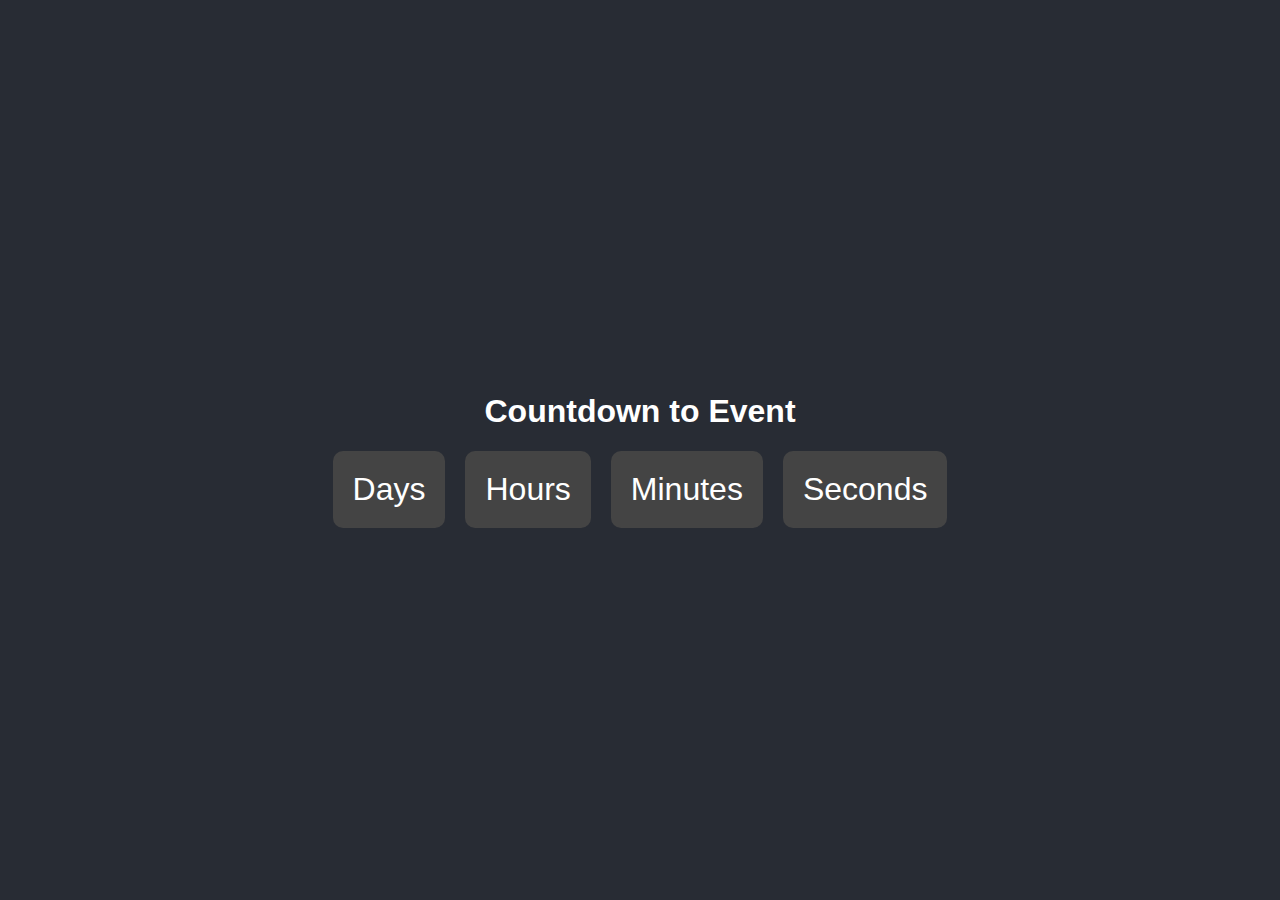
<file: Event Countdown Timer/index.html>
<!DOCTYPE html>
<html lang="en">
<head>
    <meta charset="UTF-8">
    <meta name="viewport" content="width=device-width, initial-scale=1.0">
    <title>Event Countdown Timer</title>
    <link rel="stylesheet" href="styles.css">
</head>
<body>
    <div class="container">
        <h1>Countdown to Event</h1>
        <div id="countdown">
            <div><span id="days"></span> Days</div>
            <div><span id="hours"></span> Hours</div>
            <div><span id="minutes"></span> Minutes</div>
            <div><span id="seconds"></span> Seconds</div>
        </div>
    </div>
    <script src="script.js"></script>
</body>
</html>
</file>
<file: Event Countdown Timer/styles.css>
body {
     font-family: 'Arial', sans-serif;
     display: flex;
     justify-content: center;
     align-items: center;
     height: 100vh;
     margin: 0;
     background-color: #282c34;
     color: white;
 }
 
 .container {
     text-align: center;
 }
 
 #countdown {
     display: flex;
     justify-content: center;
     gap: 20px;
 }
 
 #countdown div {
     font-size: 2em;
     background: #444;
     padding: 20px;
     border-radius: 10px;
 }
 
 #countdown span {
     display: block;
     font-size: 1.5em;
     color: #61dafb;
 }
</file>
